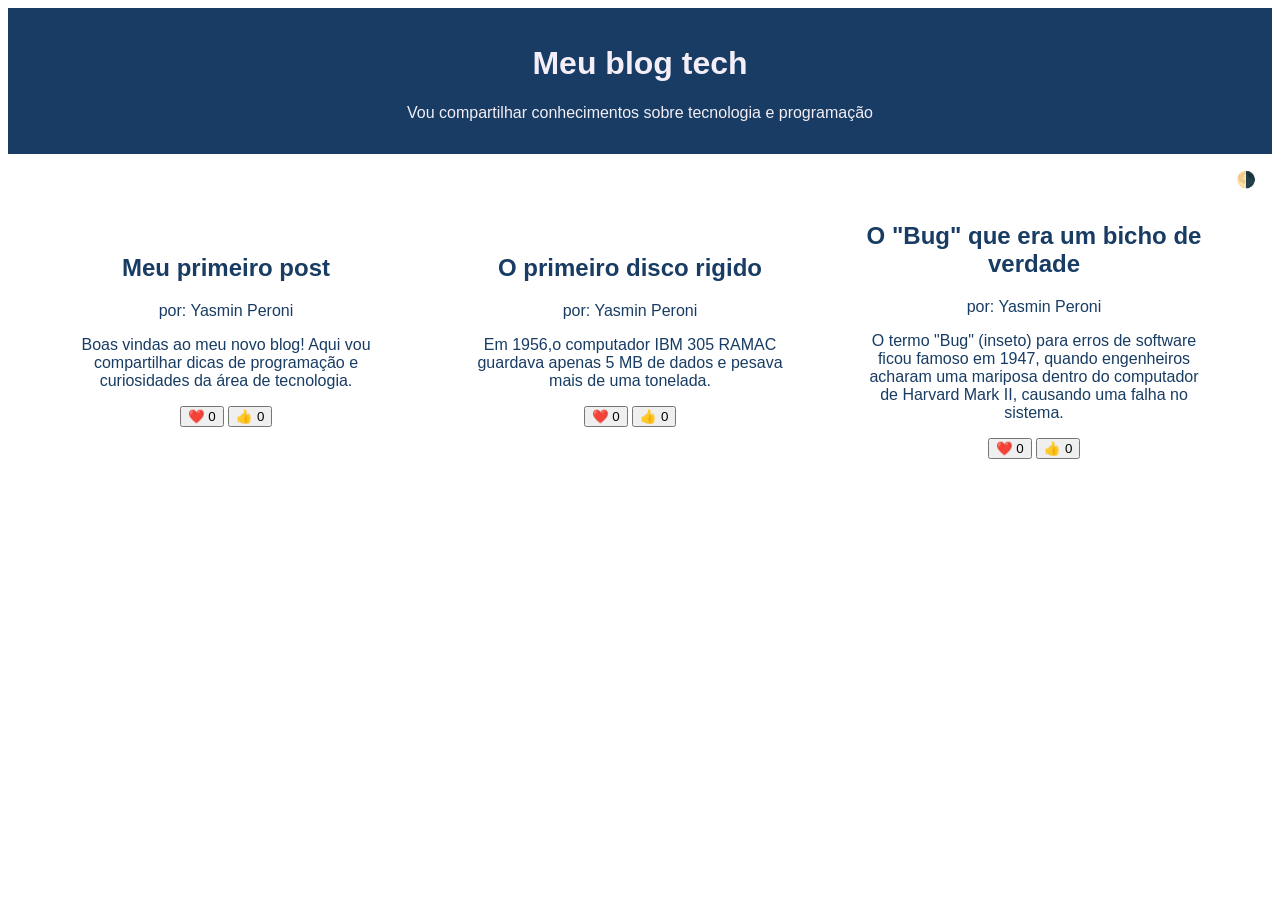
<file: index.html>
<!DOCTYPE html>
<html lang="pt-br">

<head>
    <meta charset="UTF-8">
    <meta name="viewport" content="width=device-width, initial-scale=1.0">
    <title>Blog</title>

 <link rel="stylesheet" href="style.css">
</head>

<body>
    
    <header>
        <h1>Meu blog tech</h1>
        <p>Vou compartilhar conhecimentos sobre tecnologia e programação</p>
    </header>

    <main>
        <article>
            <div>
                <h2>Meu primeiro post</h2>
                <p>por: Yasmin Peroni</p>
                <p>
                    Boas vindas ao meu novo blog! Aqui vou compartilhar dicas de programação
                    e curiosidades da área de tecnologia.
                </p>
                <button class="btn-interacao">❤️ <span>0</span></button>
                <button class="btn-interacao">👍 <span>0</span></button>
            </div>
        </article>

        <article>
            <div>
                <h2>O primeiro disco rigido</h2>
                <p>por: Yasmin Peroni</p>
                  </p>Em 1956,o computador IBM 305 RAMAC guardava apenas 5 MB de dados e pesava mais de uma tonelada.
                </p>
                <button class="btn-interacao">❤️ <span>0</span></button>
                <button class="btn-interacao">👍 <span>0</span></button>
            </div>
        </article>


        <article>
            <div>
                <h2>O "Bug" que era um bicho de verdade</h2>
                <p>por: Yasmin Peroni</p>
                <p>
                    O termo "Bug" (inseto) para erros de software ficou famoso em 1947,
                  quando engenheiros acharam uma mariposa dentro do computador de Harvard
                  Mark II, causando uma falha no sistema.   
                </p>
                <button class="btn-interacao">❤️ <span>0</span></button>
                <button class="btn-interacao">👍 <span>0</span></button>
            </div>
        </article>

    </button class="btn-tema-ecuro">🌗</button>
    </main>

 <script src="script.js"></script>
</body>
</html>
</file>
<file: style.css>
:root {
    --cor-primaria: #183C63;
    --cor-secundaria: #306298;
    --cor-fundo: #FFFFFF;
    --cor-texto: #151428;
    --cor-contraste: #f3eef7;
    --cor-botao: #f9f9f9;

    --fonte-texto: 'Segoe UI', sans-serif;
}

* {
    transition: background-color 0.3s ease;
}

.tema-escuro {
    --cor-primaria: #A6CEFE; 
    --cor-secundaria: #98caff;
    --cor-fundo: #0f172a;
    --cor-texto: #FFFFFF;
    --cor-contraste: #1e293b;
    --cor-botao: #151428; 
}

.tema-escuro a {
    color: var(--cor-secundaria);
}

.tema-escuro p {
    color: var(--cor-texto);
}

.tema-escuro header p {
    color: var(--cor-contraste);
}

.tema-escuro .btn-tema-escuro{
    background-color: var(--cor-secundaria);
}

body {
    max-width: 100vw;
    font-family: var(--fonte-texto); 
}

header {
    background-color: var(--cor-primaria);
    color: var(--cor-contraste);
    text-align: center;
    margin: 0 auto;
    padding: 16px;
}

main {
    background-color: var(--cor-fundo);
    color: var(--cor-primaria);
    margin: 0 auto;
    padding: 16px;
    display: flex;
    flex-wrap: wrap;
}

article {
    display: flex;
   box-shadow: 0 2px 6px #rgba(0, 0, 0, 0.3);
    margin: 16px;
    gap: 16px;
    padding: 16px;
    flex: 1 1 25%;
    flex-direction: column; 
    align-items: center;
    text-align: center;
    justify-content: center;
}

img {
    width: 80px;
    height: 80px;
}

.artigo-autor {
    font-weight: bold;
}

.btn-tema-escuro {
    position: fixed;
    bottom: 16px;
    right: 16px; 
    font-size: 32px;
    padding: 12px;
    background-color: var(--cor-primaria);
    border-radius: 50%;
}
</file>
